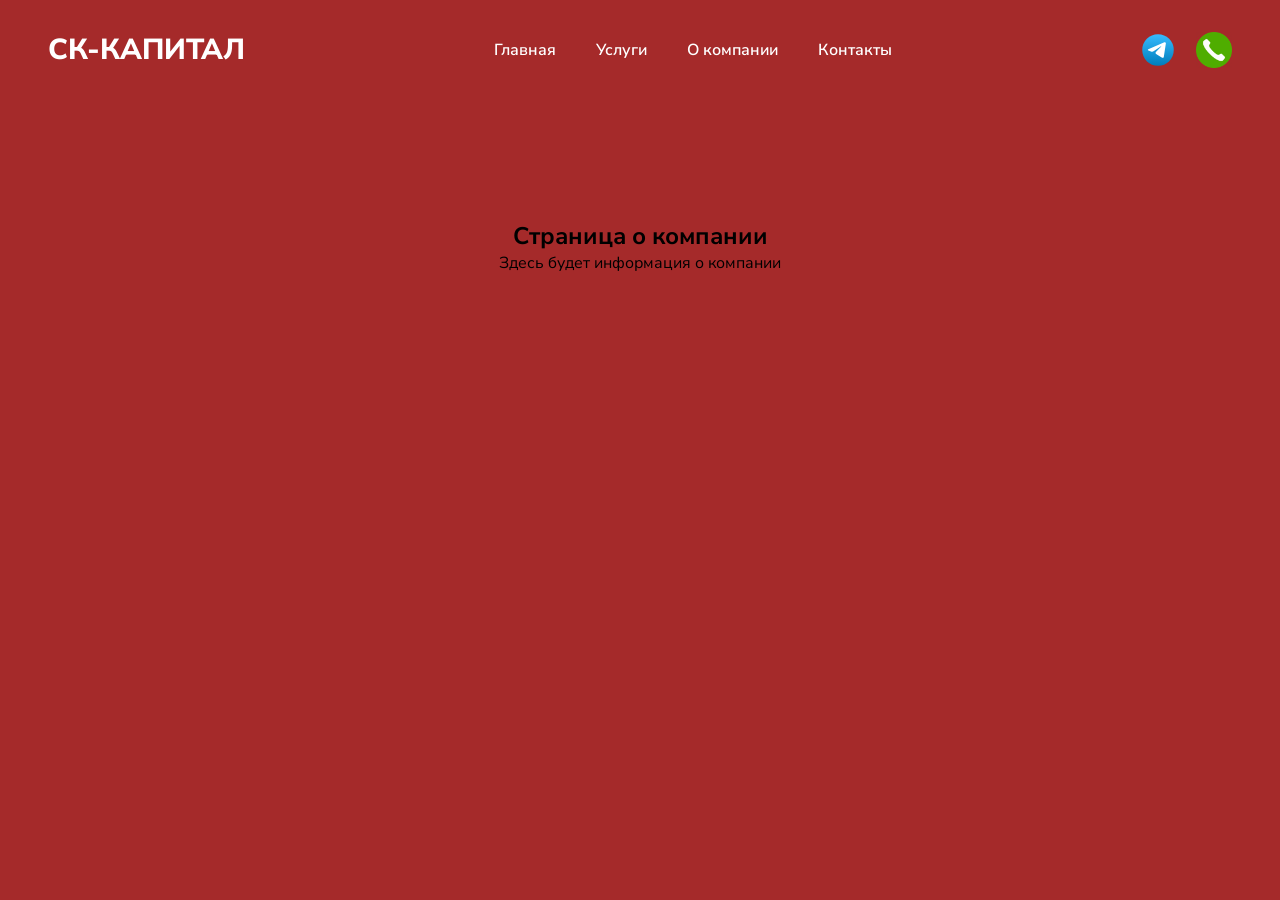
<file: about.html>
<!DOCTYPE html>
<html lang="ru">
<head>
    <meta charset="UTF-8">
    <title>О компании | СК-Капитал</title>
    <link rel="stylesheet" href="css/main.css">
    <style>
        body {
        background-color: brown;
        }
    </style>
</head>
<body>

<div id="header"></div>

<main class="page-content">
<section style="margin-top:120px; padding:100px; text-align:center;">
    <h1>Страница о компании</h1>
    <p>Здесь будет информация о компании</p>
</section>

<script>
fetch("header.html")
  .then(response => response.text())
  .then(data => {
    document.getElementById("header").innerHTML = data;
  });
</script>
</main>

</body>
</html>
</file>
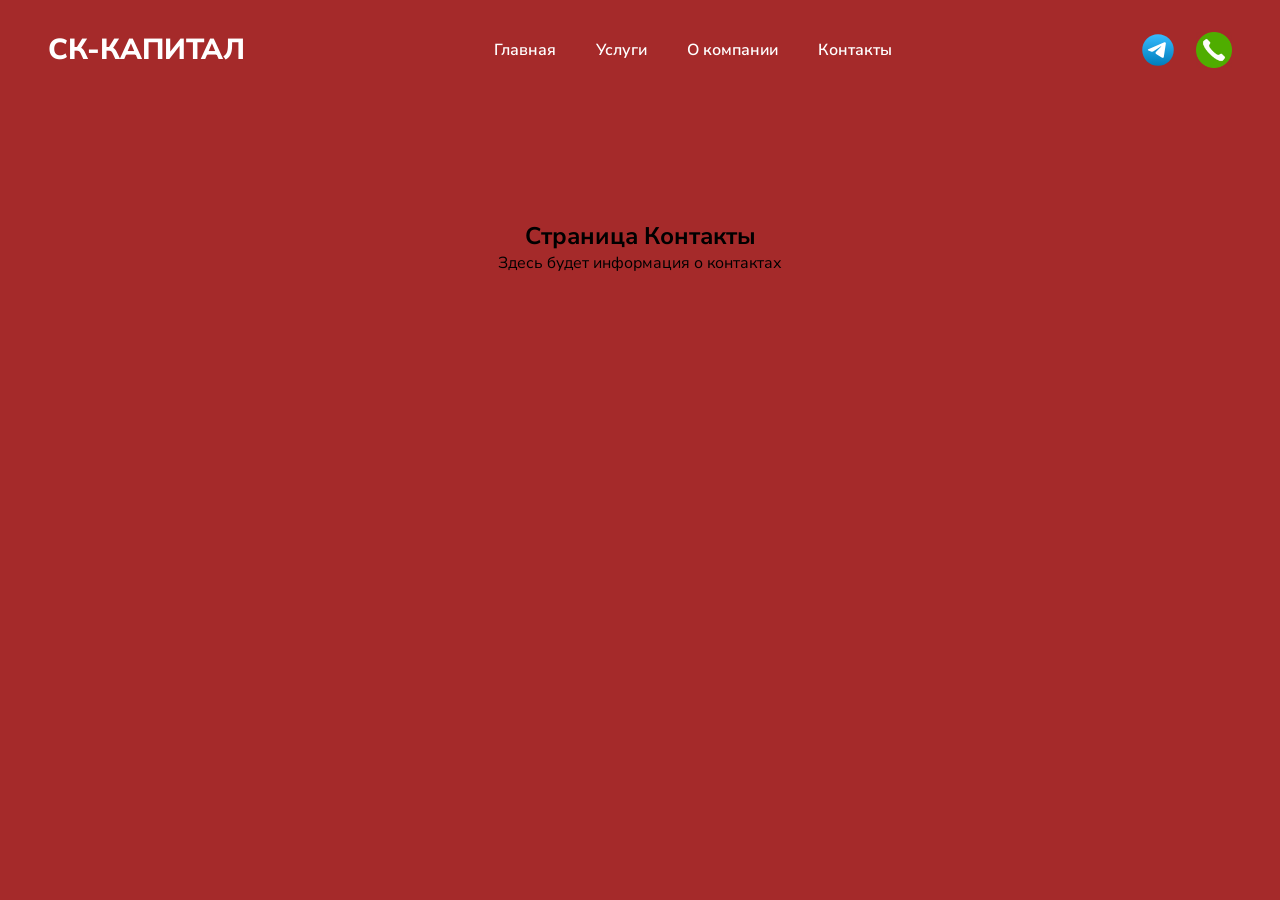
<file: contacts.html>
<!DOCTYPE html>
<html lang="ru">
<head>
    <meta charset="UTF-8">
    <title>Контакты | СК-Капитал</title>
    <link rel="stylesheet" href="css/main.css">
    <style>
        body {
        background-color: brown;
        }
    </style>
</head>
<body>

<div id="header"></div>

<main class="page-content">
<section style="margin-top:120px; padding:100px; text-align:center;">
    <h1>Страница Контакты</h1>
    <p>Здесь будет информация о контактах</p>
</section>

<script>
fetch("header.html")
  .then(response => response.text())
  .then(data => {
    document.getElementById("header").innerHTML = data;
  });
</script>

</main>
</body>
</html>
</file>
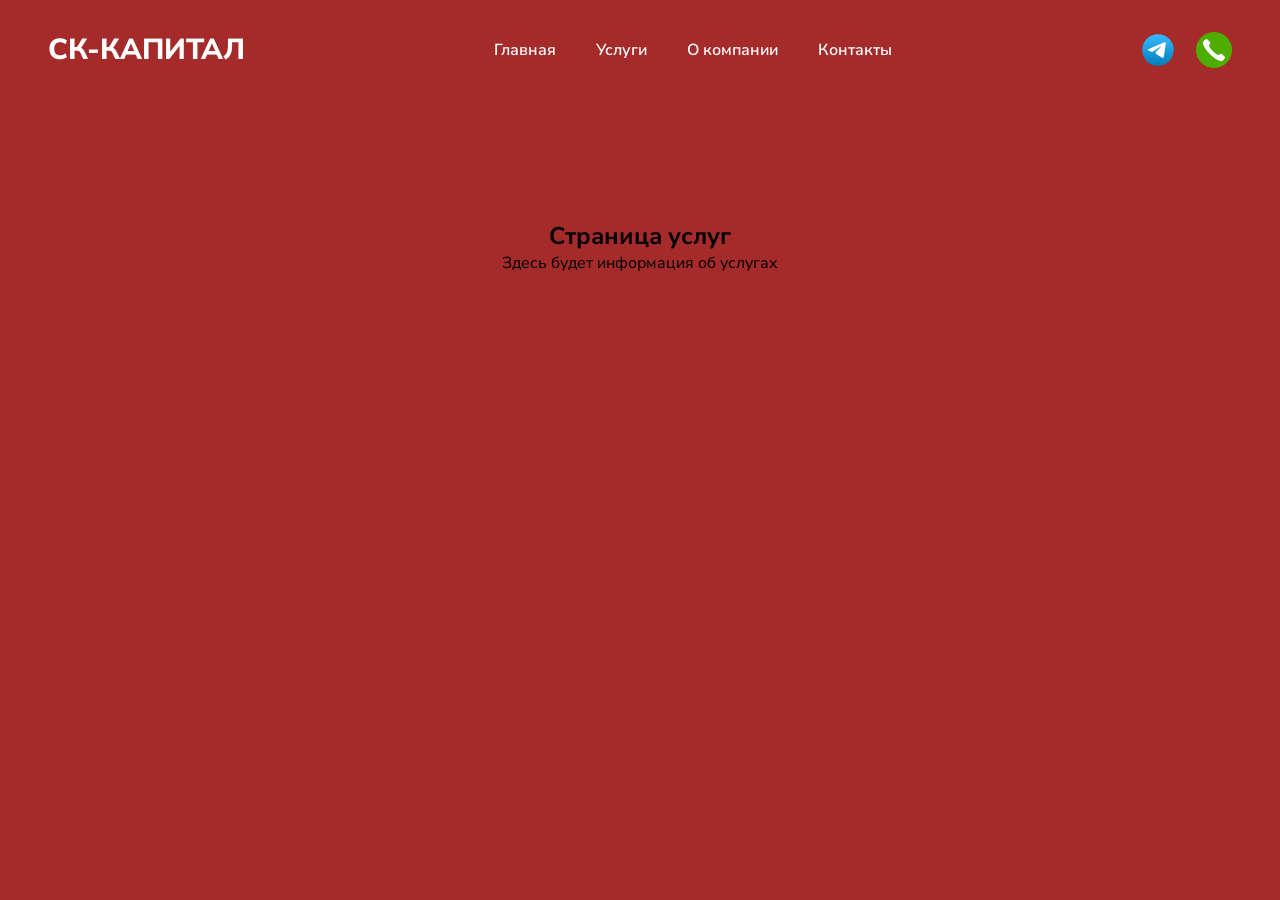
<file: uslugi.html>
<!DOCTYPE html>
<html lang="ru">
<head>
    <meta charset="UTF-8">
    <title>Услуги | СК-Капитал</title>
    <link rel="stylesheet" href="css/main.css">
    <style>
        body {
        background-color: brown;
        }
    </style>
</head>
<body>

<div id="header"></div>

<main class="page-content">
<section style="margin-top:120px; padding:100px; text-align:center;">
    <h1>Страница услуг</h1>
    <p>Здесь будет информация об услугах</p>
</section>

<script>
fetch("header.html")
  .then(response => response.text())
  .then(data => {
    document.getElementById("header").innerHTML = data;
  });
</script>
</main>

</body>
</html>
</file>
<file: css/main.css>
@import url('https://fonts.googleapis.com/css2?family=Nunito+Sans:ital,opsz,wght@0,6..12,200..1000;1,6..12,200..1000&display=swap');

*{
    margin: 0;
    padding: 0;
    box-sizing: border-box;
}

body {
    font-family: "Nunito Sans", sans-serif;
    font-weight: 400;
}

a {
    text-decoration: none;
    color: #000;
}

img {
    max-width: 100%;
}

.container {
    max-width: 1200px;
    margin: 0 auto;
    padding: 0 20px;
}

.header {
    position: absolute;
    width: 100%;
    z-index: 10;
    padding: 0 48px;
    top: 30px;
}

.content_container {
    display: flex;
    align-items: center;
    justify-content: space-between;
}

.logo {
    font-size: 29px;
    font-weight: 800;
    color: #ffffff;
    text-decoration: none;
    white-space: nowrap;
    text-transform: uppercase;
}


.main-nav ul {
    display: flex;
    gap: 40px;
    list-style: none;
}

.main-nav a {
    position: relative;
    color: #ffffff;
    font-weight: 600;
    padding-bottom: 6px;
}

.main-nav a::after {
    content: "";
    position: absolute;
    left: 50%;
    bottom: 0;
    width: 0;
    height: 2px;
    background: #fff;
    transition: all 0.3s ease;
    transform: translateX(-50%);
    }

.main-nav a:hover::after {
    width: 100%;
} 

.actions {
    display: flex;
    gap: 20px;
    list-style: none;
}

.actions img {
    width: 36px;
    height: 36px;
    display: block;
}

.actions a {
    display: flex;
    align-items: center;
    justify-content: center;
}

.hero {
    position: relative;
    height: 100vh;
    background: url("../image/kartinka.svg") center center / cover no-repeat;
}

/* текст поверх */
.hero__content {
    position: relative;
    z-index: 1;
    height: 100%;
    color: #fff;

    display: flex;
    flex-direction: column;
    justify-content: center;
    align-items: center;

    text-align: center;
}

.hero__content h1 {
    font-size: 48px;
    margin-bottom: 20px;
}

.hero__content h4 {
    font-size: 20px;
    font-weight: 400;
}

.features {
    padding: 100px 0;
    background: #fff;
}

/* Заголовок */
.features-head {
    text-align: center;
    margin-bottom: 60px;
}

.features-head h2 {
    font-size: 36px;
    margin-bottom: 15px;
}

.features-head p {
    color: #666;
    line-height: 1.6;
}

/* Фичи */
.features-list {
    display: flex;
    justify-content: space-between;
    gap: 40px;
    margin-bottom: 80px;
}

.feature {
    text-align: center;
}

.feature h4 {
    font-size: 16px;
    margin-bottom: 10px;
}

.feature p {
    font-size: 14px;
    color: #666;
    line-height: 1.6;
}

/* Картинка снизу */
.features-image {
    position: relative;
    border-radius: 20px;
    overflow: hidden;
    box-shadow: 0 20px 60px rgba(0,0,0,0.15);
}

.features-image img {
    width: 100%;
    display: block;
}
.why {
    padding: 120px 0;
    background: #fff;
}

.why-inner {
    display: flex;
    align-items: center;
    gap: 80px;
}

.why-text {
    flex: 1;
}

.why-text h2 {
    font-size: 36px;
    margin-bottom: 15px;
}

.why-text .lead {
    color: #666;
    margin-bottom: 40px;
    font-size: 16px;
}

.why-list {
    list-style: none;
    padding: 0;
}

.why-list li {
    margin-bottom: 25px;
}

.why-list strong {
    display: block;
    font-size: 16px;
    margin-bottom: 5px;
}

.why-list span {
    color: #666;
    font-size: 14px;
}

.why-image {
    flex: 1;
    border-radius: 20px;
    overflow: hidden;
    box-shadow: 0 20px 60px rgba(0,0,0,.15);
}

.why-image img {
    width: 100%;
    display: block;
}

.contact {
    padding: 120px 0;
    background: #fff;
}

.contact-head {
    text-align: center;
    margin-bottom: 80px;
}

.contact-head h2 {
    font-size: 36px;
    margin-bottom: 15px;
}

.contact-head p {
    color: #666;
    line-height: 1.6;
}

.contact-inner {
    display: flex;
    gap: 80px;
    align-items: flex-start;
}

/* ФОРМА */
.contact-form {
    width: 400px;
    padding: 40px;
    border-radius: 20px;
    box-shadow: 0 20px 60px rgba(0,0,0,.1);
}

.contact-form h3 {
    text-align: center;
    margin-bottom: 30px;
}

.contact-form input,
.contact-form textarea {
    width: 100%;
    padding: 14px 18px;
    border-radius: 30px;
    border: none;
    background: #f5f5f5;
    margin-bottom: 20px;
    font-family: inherit;
}

.contact-form textarea {
    border-radius: 16px;
    resize: none;
    height: 120px;
}

.contact-form button {
    padding: 12px 30px;
    border-radius: 30px;
    border: none;
    background: #2091f9;
    color: #fff;
    cursor: pointer;
}

/* ПРАВАЯ ЧАСТЬ */
.contact-info {
    flex: 1;
}

.info-items {
    display: flex;
    gap: 40px;
    margin-bottom: 30px;
}

.info {
    text-align: center;
    font-size: 14px;
}

.map {
    border-radius: 20px;
    overflow: hidden;
    box-shadow: 0 20px 60px rgba(0,0,0,.1);
    margin-bottom: 30px;
}

.contact-socials {
    display: flex;
    gap: 20px;
}

.contact-socials a {
    font-size: 20px;
    text-decoration: none;
}

.contact-socials img {
    width: 36px;  
    height: 36px;
}

html {
    overflow-y: scroll;
    scroll-behavior: smooth;
}

.page-content {
    animation: fadeIn 0.6s ease-in-out;
}

@keyframes fadeIn {
    from {
        opacity: 0;
    }
    to {
        opacity: 1;
    }
}

@media (max-width: 768px) {

    .main-nav ul {
        flex-direction: column;
        gap: 15px;
        background: #000;
        padding: 20px;
    }

    .why-inner,
    .contact-inner,
    .features-list {
        flex-direction: column;
        gap: 40px;
    }

    .contact-form {
        width: 100%;
    }

    .actions img {
        width: 28px;
        height: 28px;
    }

    .hero__content h1 {
        font-size: 32px;
    }
}
</file>
